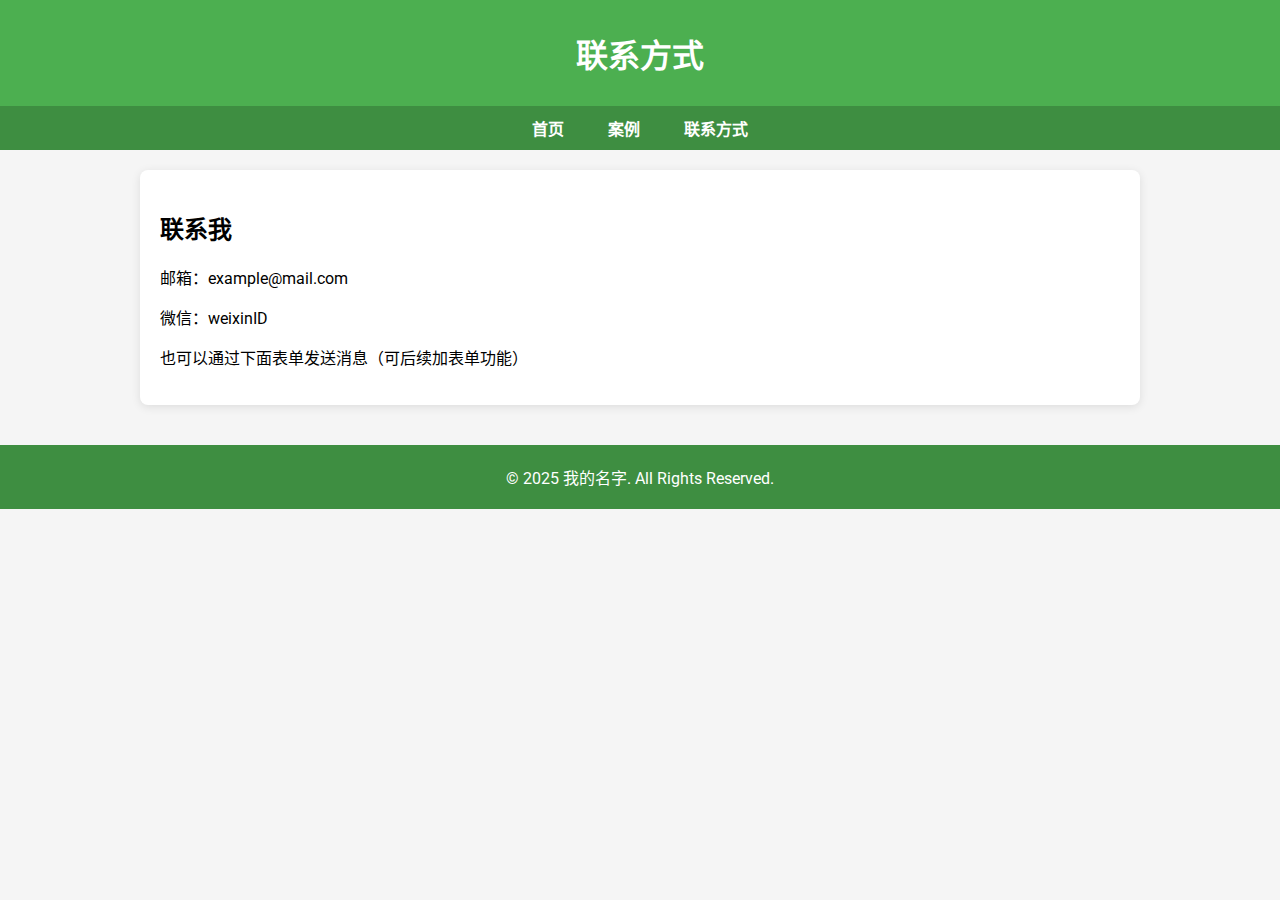
<file: contact.html>
<!DOCTYPE html>
<html lang="zh-CN">
<head>
    <meta charset="UTF-8">
    <title>联系方式</title>
    <link rel="stylesheet" href="css/style.css">
    <link href="https://fonts.googleapis.com/css2?family=Roboto&display=swap" rel="stylesheet">
</head>
<body>
    <header>
        <h1>联系方式</h1>
    </header>

    <nav>
        <a href="index.html">首页</a>
        <a href="cases.html">案例</a>
        <a href="contact.html">联系方式</a>
    </nav>

    <main>
        <div class="card">
            <h2>联系我</h2>
            <p>邮箱：example@mail.com</p>
            <p>微信：weixinID</p>
            <p>也可以通过下面表单发送消息（可后续加表单功能）</p>
        </div>
    </main>

    <footer>
        &copy; 2025 我的名字. All Rights Reserved.
    </footer>
</body>
</html>
</file>
<file: css/style.css>
/* 全局 */
body {
    font-family: 'Roboto', sans-serif;
    background-color: #f5f5f5;
    margin: 0;
    padding: 0;
}

/* 页眉 */
header {
    background-color: #4CAF50;
    color: white;
    padding: 30px 20px;
    text-align: center;
}

header h1 {
    margin: 0;
    font-size: 2em;
}

header p {
    margin: 5px 0 0 0;
    font-size: 1.1em;
}

/* 导航栏 */
nav {
    text-align: center;
    background-color: #3e8e41;
    padding: 10px 0;
}
nav a {
    color: white;
    text-decoration: none;
    margin: 0 20px;
    font-weight: bold;
    font-size: 1em;
}
nav a:hover {
    text-decoration: underline;
}

/* 主体内容 */
main {
    max-width: 1000px;
    margin: 20px auto;
    padding: 0 15px;
}

/* 卡片 */
.card {
    background-color: white;
    border-radius: 8px;
    box-shadow: 0 2px 10px rgba(0,0,0,0.1);
    padding: 20px;
    margin: 20px 0;
}

.card img {
    width: 100%;
    height: auto;
    border-radius: 6px;
}

/* 网格布局 */
.grid {
    display: flex;
    flex-wrap: wrap;
    gap: 20px;
}
.grid .card {
    flex: 1 1 300px;
}

/* 页脚 */
footer {
    text-align: center;
    padding: 20px;
    background-color: #3e8e41;
    color: white;
    margin-top: 40px;
}
</file>
